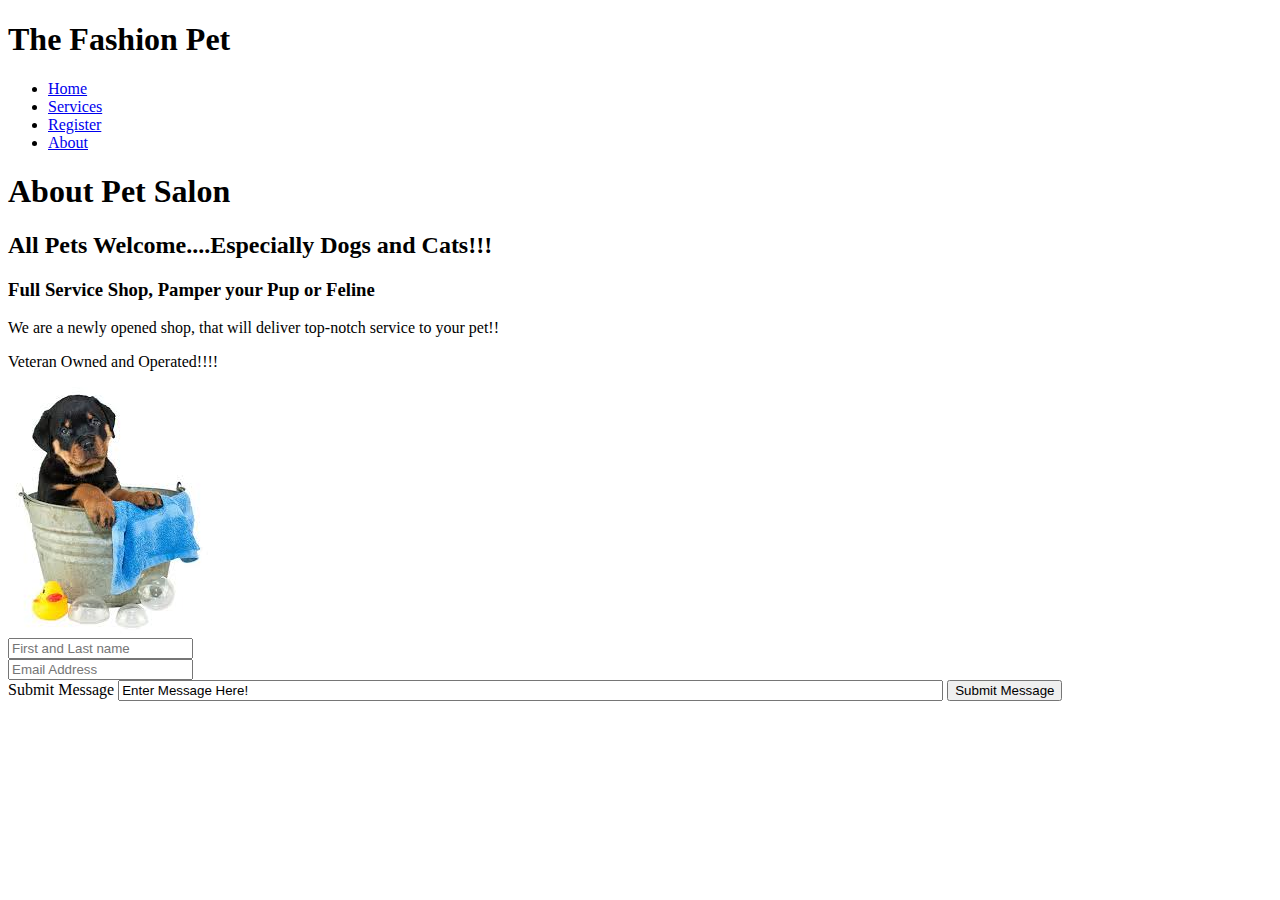
<file: about.html>
<!DOCTYPE html>
<html lang="en">
<head>
  <meta charset="UTF-8">
  <meta name="viewport" content="width=device-width, initial-scale=1.0">
  <link href="https://cdn.jsdelivr.net/npm/bootstrap@5.0.0-beta1/dist/css/bootstrap.min.css" rel="stylesheet" integrity="sha384-giJF6kkoqNQ00vy+HMDP7azOuL0xtbfIcaT9wjKHr8RbDVddVHyTfAAsrekwKmP1" crossorigin="anonymous">
  <title>The Fashion Pet</title>
</head>
<body>
    <header>
      <h1 class="display-1">The Fashion Pet</h1>
    </header>

    <nav class="navbar navbar-expand-lg navbar-light bg-light">
        <div class="container-fluid">
          <div class="collapse navbar-collapse" id="navbarNav">
            <ul class="navbar-nav">
              <li class="nav-item">
                <a class="nav-link active" aria-current="page" href="index.html">Home</a>
              </li>
              <li class="nav-item">
                <a class="nav-link" href="services.html">Services</a>
              </li>
              <li class="nav-item">
                <a class="nav-link" href="register.html">Register</a>
              </li>
              <li class="nav-item">
                <a class="nav-link" href="about.html">About</a>
              </li>
            </ul>
          </div>
        </div>
      </nav>
      
    </body>
</html><!DOCTYPE html>
<html lang="en">
<head>
    <meta charset="UTF-8">
    <meta http-equiv="X-UA-Compatible" content="IE=edge">
    <meta name="viewport" content="width=device-width, initial-scale=1.0">
    <title>Document</title>
</head>
<body>
  <h1 class="text-center">About Pet Salon</h1>

<main>
  <article class="text-center">
    <h2 >All Pets Welcome....Especially Dogs and Cats!!!</h2>
    <h3>Full Service Shop, Pamper your Pup or Feline</h3>
    <p>We are a newly opened shop, that will deliver top-notch service to your pet!!</p>
    <p>Veteran Owned and Operated!!!!</p>
  </article>

  <img src="img/images.jpg" alt="dog">

  <form action="#">

    <input type="text" id="petNameTxt" class="form-control" placeholder="First and Last name"><br>
    <input type="text" id="ownerNameTxt" class="form-control" placeholder="Email Address"><br>
    
  </form>

  <div>
    <label>Submit Message</label>
    <input id="submitWrds" type="text" size="100">
    <button id="btnSave">Submit Message</button>
  </div>

</main>

<script src="https://ajax.googleapis.com/ajax/libs/jquery/3.5.1/jquery.min.js"></script>
<script src="js/about.js"></script>
</body>
</html>
</file>
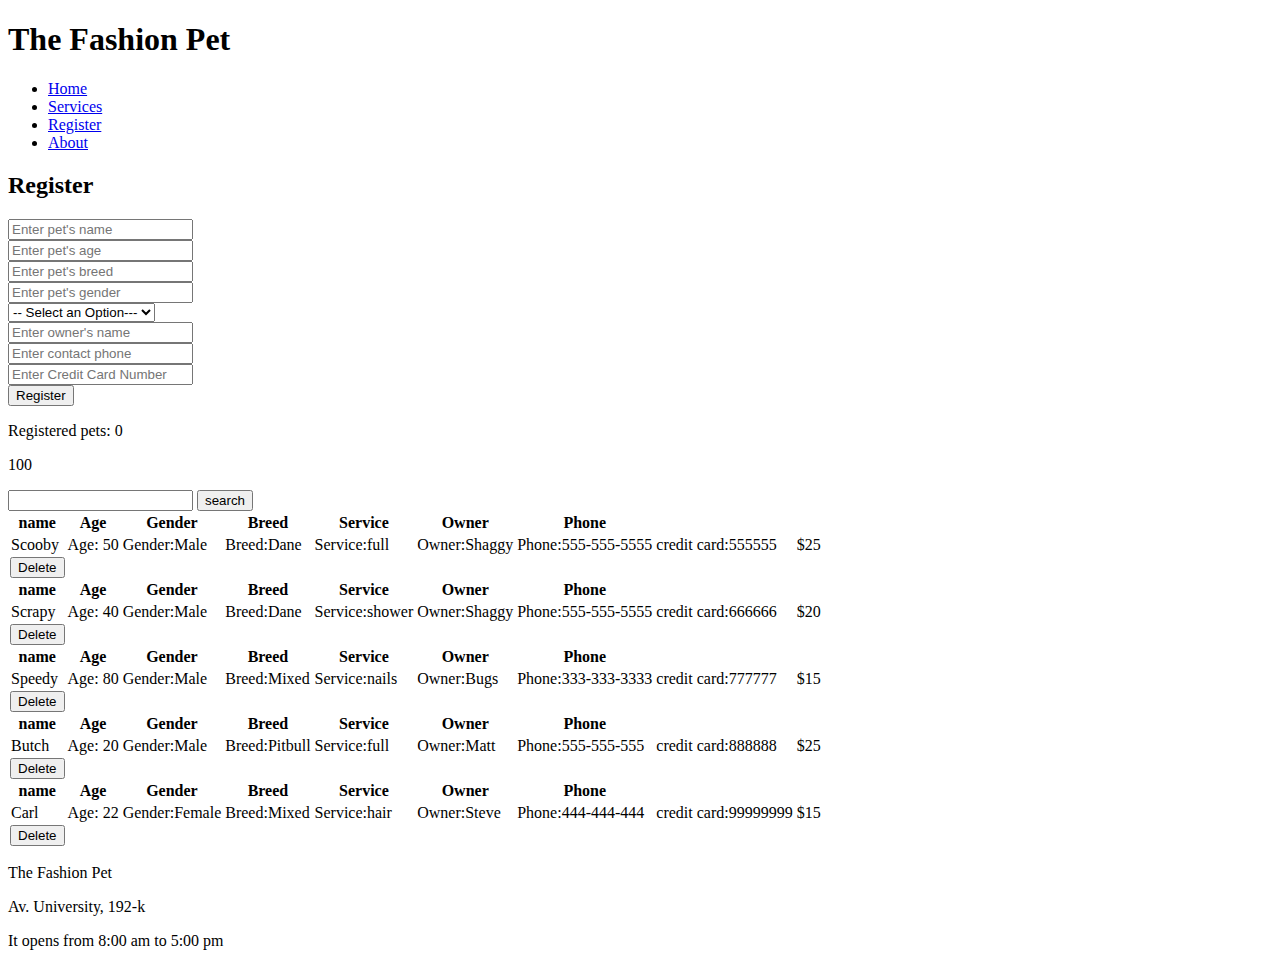
<file: register.html>
<!DOCTYPE html>
<html lang="en">
<head>
    <meta charset="UTF-8">
    <meta name="viewport" content="width=device-width, initial-scale=1.0">
    <link href="https://cdn.jsdelivr.net/npm/bootstrap@5.0.0-beta1/dist/css/bootstrap.min.css" rel="stylesheet" integrity="sha384-giJF6kkoqNQ00vy+HMDP7azOuL0xtbfIcaT9wjKHr8RbDVddVHyTfAAsrekwKmP1" crossorigin="anonymous">
    <link rel="stylesheet" href="css/style.css">
    <title>The Fashion Pet</title>
</head>
<body>
    <header>
        <h1 class="display-1"> The Fashion Pet</h1>
    </header>

    <nav class="navbar navbar-expand-lg navbar-light bg-light">
        <div class="container-fluid">
          <div class="collapse navbar-collapse" id="navbarNav">
            <ul class="navbar-nav">
              <li class="nav-item">
                <a class="nav-link active" aria-current="page" href="index.html">Home</a>
              </li>
              <li class="nav-item">
                <a class="nav-link" href="services.html">Services</a>
              </li>
              <li class="nav-item">
                <a class="nav-link" href="register.html">Register</a>
              </li>
              <li class="nav-item">
                <a class="nav-link" href="about.html">About</a>
              </li>
            </ul>
          </div>
        </div>
      </nav>
      <main id="main">
        
          <h2 class="text-center">Register</h2>
          <!-- name, age, breed, gender,service,owener, phone, credit card-->
          <div class="container">

            

            <form action="#">
              <input type="text" id="petNameTxt" class="form-control" placeholder="Enter pet's name"><br>

              <input type="number" name="age" id="petAgeTxt" class="form-control" placeholder="Enter pet's age"><br>
              <input type="text" id="petBreedTxt" class="form-control" placeholder="Enter pet's breed"><br>
              <input type="text" id="petGenderTxt" class="form-control" placeholder="Enter pet's gender"><br>
              <!--input type="text" id="petServiceTxt" class="form-control"  placeholder="Enter pet's service"><br>-->
              <select name="service" id="petServiceTxt" class="form control">
                <option disable selected>-- Select an Option---</option>
                <option value="nails">Nails cut</option>
                <option value="hair">Hair cut</option>
                <option value="shower">Shower</option>
                <option value="full">Full Service</option>
              </select><br>
              <input type="text" id="ownerNameTxt" class="form-control" placeholder="Enter owner's name"><br>
              <input type="text" id="ownerPhoneTxt" class="form-control" placeholder="Enter contact phone"><br>
              <input type="number" id="ownerCreditCardTxt" class="form-control" placeholder="Enter Credit Card Number"><br>
            
            </form>

            <button id="btn-register" class="btn btn-dark">Register</button>
          </div>

          <div class="info container">
            <p id="numberPets">Registered pets: 0</p>
            <p id="profits"> Profits $0.00</p>
          </div>

          <input type="text" id="search-text">
            <button id="search-btn" class="btn btn-dark">search</button>

          <table class="tr" id="table">

          </table>

        <div id="pets"></div>

        

        

  
      </main>

      

      <footer id="footer-text">

      </footer>

      <script src="https://ajax.googleapis.com/ajax/libs/jquery/3.5.1/jquery.min.js"></script>
      <script src="js/register.js"></script>
      <script src="js/display.js"></script>
      <!--<script src="test/practice1.js"></script>-->
      <!--<script src="test/practice3.js"></script>-->
 
</body>
</html>
</file>
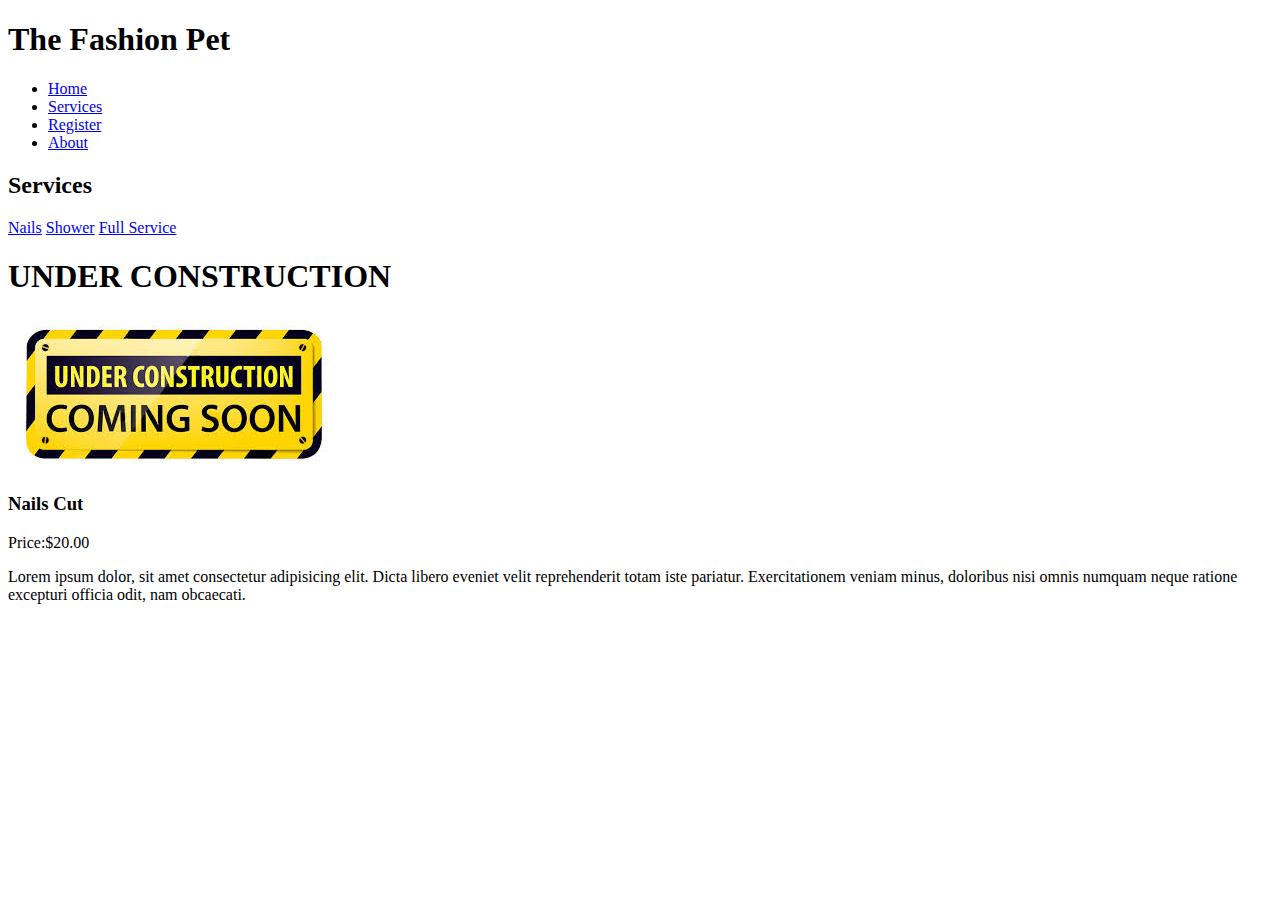
<file: services.html>
<!DOCTYPE html>
<html lang="en">
<head>
    <meta charset="UTF-8">
    <meta name="viewport" content="width=device-width, initial-scale=1.0">
    <link href="https://cdn.jsdelivr.net/npm/bootstrap@5.0.0-beta1/dist/css/bootstrap.min.css" rel="stylesheet" integrity="sha384-giJF6kkoqNQ00vy+HMDP7azOuL0xtbfIcaT9wjKHr8RbDVddVHyTfAAsrekwKmP1" crossorigin="anonymous">
    <title>The Fashion Pet</title>
</head>
<body>
    <header>
        <h1 class="display-1"> The Fashion Pet</h1>
    </header>

    <nav class="navbar navbar-expand-lg navbar-light bg-light">
        <div class="container-fluid">
          <div class="collapse navbar-collapse" id="navbarNav">
            <ul class="navbar-nav">
              <li class="nav-item">
                <a class="nav-link active" aria-current="page" href="index.html">Home</a>
              </li>
              <li class="nav-item">
                <a class="nav-link" href="services.html">Services</a>
              </li>
              <li class="nav-item">
                <a class="nav-link" href="register.html">Register</a>
              </li>
              <li class="nav-item">
                <a class="nav-link" href="about.html">About</a>
              </li>
            </ul>
          </div>
        </div>
    </nav>
    <main class="container">
      <h2>Services</h2>

      <nav>
        <a id="nails-btn" href="#">Nails</a>
        <a id="shower-btn" href="#">Shower</a>
        <a id="full-btn" href="#">Full Service</a>
      </nav>

      <h1><b>UNDER CONSTRUCTION</b></h1>
      <img src="img/download.jpg" alt="under construction">

      <div class="services-container">
          <div id="nails" class="servcie">
            <h3>Nails Cut</h3>
            <p>Price:$20.00</p>
            <p>Lorem ipsum dolor, sit amet consectetur adipisicing elit. Dicta libero eveniet velit reprehenderit totam iste pariatur. Exercitationem veniam minus, doloribus nisi omnis numquam neque ratione excepturi officia odit, nam obcaecati.</p>

          </div>
          <div id="shower" class="service">
            <h3>shower</h3>
            <p>Price:$25.00</p>
            <p>Lorem ipsum dolor, sit amet consectetur adipisicing elit. Dicta libero eveniet velit reprehenderit totam iste pariatur. Exercitationem veniam minus, doloribus nisi omnis numquam neque ratione excepturi officia odit, nam obcaecati.</p>

          </div>
          <div id="full" class="service">
            <h3>Full Service</h3>
            <p>Price:$30.00</p>
            <p>Lorem ipsum dolor, sit amet consectetur adipisicing elit. Dicta libero eveniet velit reprehenderit totam iste pariatur. Exercitationem veniam minus, doloribus nisi omnis numquam neque ratione excepturi officia odit, nam obcaecati.</p>
          </div>
        </div>
    </main>


    
    
    
    
    
    
    <script src="https://ajax.googleapis.com/ajax/libs/jquery/3.5.1/jquery.min.js"></script>
    <script src="js/service.js"></script>

</body>
</html>
</file>
<file: css/style.css>
#pets{
    display:grid;
    grid-template-columns: repeat(3,1fr);
    column-gap:1rem;
}
.pet{
    border: 1px solid #828282;
    border-radius: 1rem;
    padding:1rem;
    margin-top: 1rem;
}
.bordered{
    border:3px solid red;
}

.red-bg{
    background-color: #ffc8c8;
}

.active-test{
    border:2px solid black;
    background-color: #dedede;
}
.selected{
    background-color: #444444;
}
</file>
